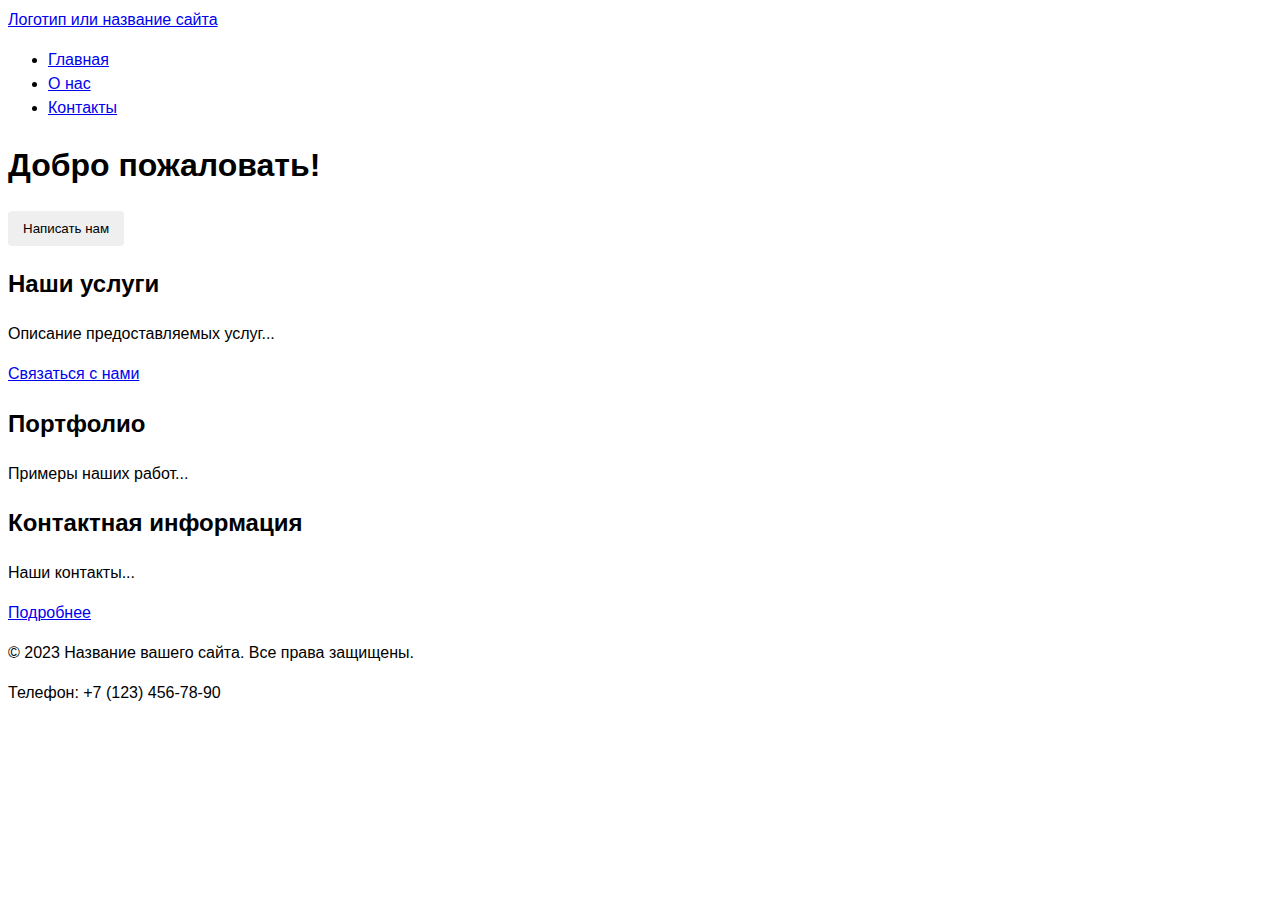
<file: index.html>
<!DOCTYPE html>
<html lang="ru">
<head>
 <link rel="stylesheet" href="styles.css">
 <meta charset="UTF-8">
 <meta name="viewport" content="width=device-width, initial-scale=1.0">
 <title>Главная - Название вашего сайта</title>
 <meta name="description" content="Краткое описание главной страницы вашего сайта">
 <link rel="icon" href="https://linjjwh.github.io/my-awesome-project/assets/favicon.ico" type="image/x-icon">
 <style>
    html {
        scroll-behavior: smooth;
    }
</style>
 <meta property="og:type" content="website">
<meta property="og:title" content="Мой Awesome Проект - Главная">
<meta property="og:description" content="Добро пожаловать на мой учебный проект по веб-разработке">
<meta property="og:image" content="https://linjjwh.github.io/my-awesome-project/assets/og-image.jpg">
<meta property="og:url" content="https://linjjwh.github.io/my-awesome-project/">
</head>
<body>
 <!-- Шапка сайта -->
 <header>
 <a href="/">Логотип или название сайта</a>
 <!-- Главное меню навигации -->
 <nav>
 <ul>
 <li><a href="index.html">Главная</a></li>
 <li><a href="about.html">О нас</a></li>
 <li><a href="contacts.html">Контакты</a></li>
 </ul>
 </nav>
 </header>
 <!-- Уникальное основное содержимое страницы -->
 <main>
 <h1>Добро пожаловать!</h1>

    <!-- Кнопка открытия формы -->
    <button id="openDialog" type="button">Написать нам</button>

    <!-- Модальное окно с формой -->
    <dialog id="contactDialog">
        <h2>Обратная связь</h2>

        <form id="contactForm" method="dialog" novalidate>
<!-- Имя -->
<label for="name">Имя *</label>
<input id="name" name="name" type="text" required minlength="2"
       aria-describedby="nameHelp">
<small id="nameHelp">Минимум 2 символа</small>

<!-- Email -->
<label for="email">Email *</label>
<input id="email" name="email" type="email" required
       aria-describedby="emailHelp">
<small id="emailHelp">Например: example@mail.com</small>

<!-- Телефон -->
<label for="phone">Телефон *</label>
<input id="phone" name="phone" type="tel" required
       pattern="^\+7 \(\d{3}\) \d{3}-\d{2}-\d{2}$"
       placeholder="+7 (900) 000-00-00"
       aria-describedby="phoneHelp">
<small id="phoneHelp">Формат: +7 (900) 000-00-00</small>

<!-- Тема -->
<label for="topic">Тема *</label>
<select id="topic" name="topic" required
        aria-describedby="topicHelp">
    <option value="">Выберите тему</option>
    <option>Вопрос</option>
    <option>Заказ</option>
</select>
<small id="topicHelp">Выберите категорию вашего обращения</small>

<!-- Сообщение -->
<label for="message">Сообщение *</label>
<textarea id="message" name="message" rows="4" required
          aria-describedby="messageHelp"></textarea>
<small id="messageHelp">Опишите ваш вопрос подробно</small>

<div class="form-actions">
    <button type="button" id="closeDialog">Закрыть</button>
    <button type="submit">Отправить</button>
</div>
        </form>
    </dialog>

    <script src="main.js" defer></script>
 <!-- Секция 1 с якорем -->
 <section id="services">
 <h2>Наши услуги</h2>
 <p>Описание предоставляемых услуг...</p>
 <a href="contacts.html#contact-info">Связаться с нами</a> <!-- Якорная ссылка внутри страницы -->
 </section>
 <!-- Секция 2 с якорем -->
 <section id="portfolio">
 <h2>Портфолио</h2>
 <p>Примеры наших работ...</p>
 </section>
 <!-- Секция 3 с якорем -->
 <section id="contacts">
 <h2>Контактная информация</h2>
 <p>Наши контакты...</p>
 <a href="contacts.html">Подробнее</a> <!-- Ссылка на отдельную страницу -->
 </section>
 </main>
 <!-- Подвал сайта -->
 <footer>
 <p>&copy; 2023 Название вашего сайта. Все права защищены.</p>
 <p>Телефон: +7 (123) 456-78-90</p>
 </footer>
</body>
</html>
</file>
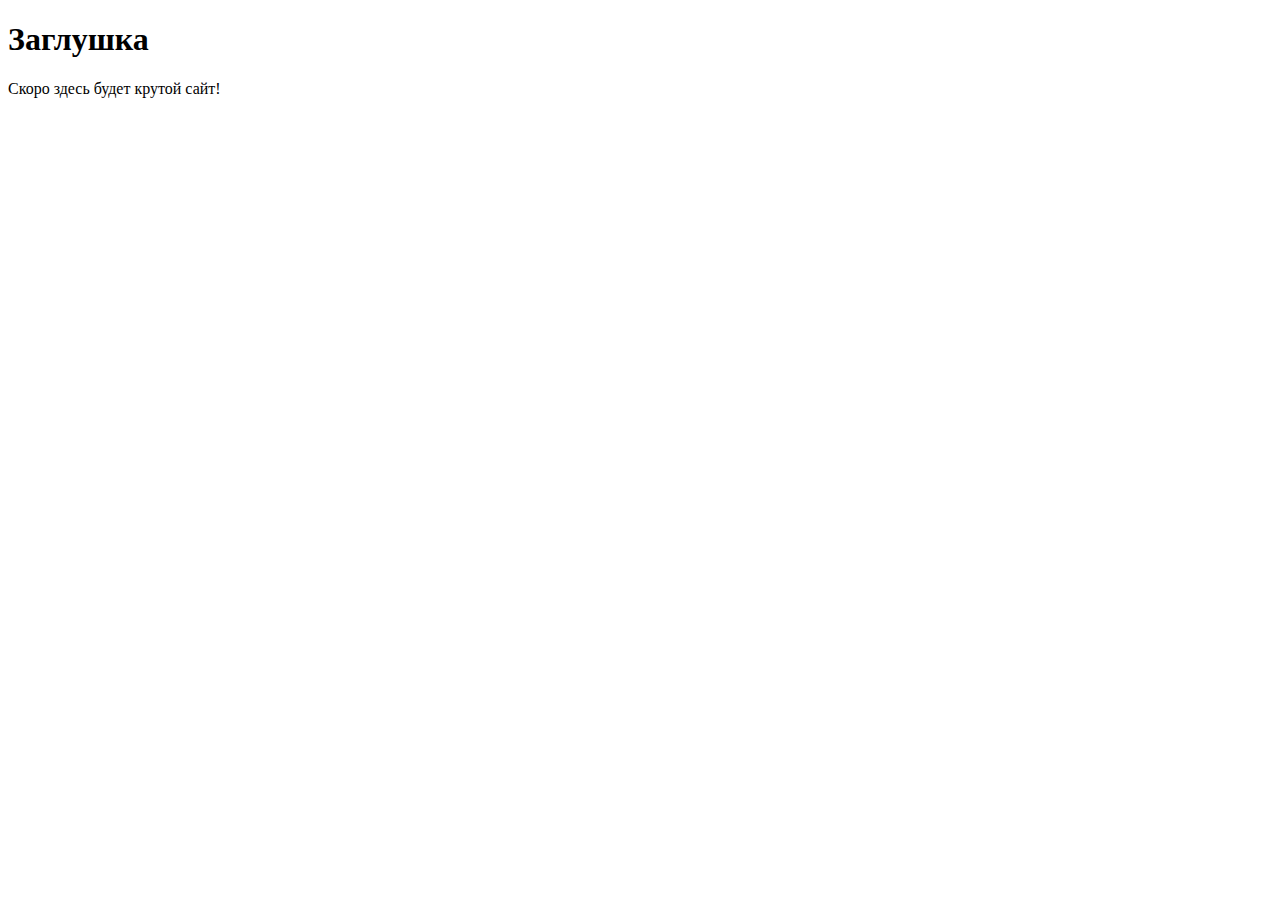
<file: src/index.html>
<!DOCTYPE html>
<html lang="ru">
<head>
 <meta charset="UTF-8">
 <!-- Важная мета-информация для корректного отображения на мобильных устройствах -->
 <meta name="viewport" content="width=device-width, initial-scale=1.0">
 <title>Мой первый проект</title>
 <!-- Подключение фавиконки -->
 <link rel="icon" href="../assets/favicon.ico" type="image/x-icon">
</head>
<body>
 <h1>Заглушка</h1>
 <p>Скоро здесь будет крутой сайт!</p>
</body>
</html>
</file>
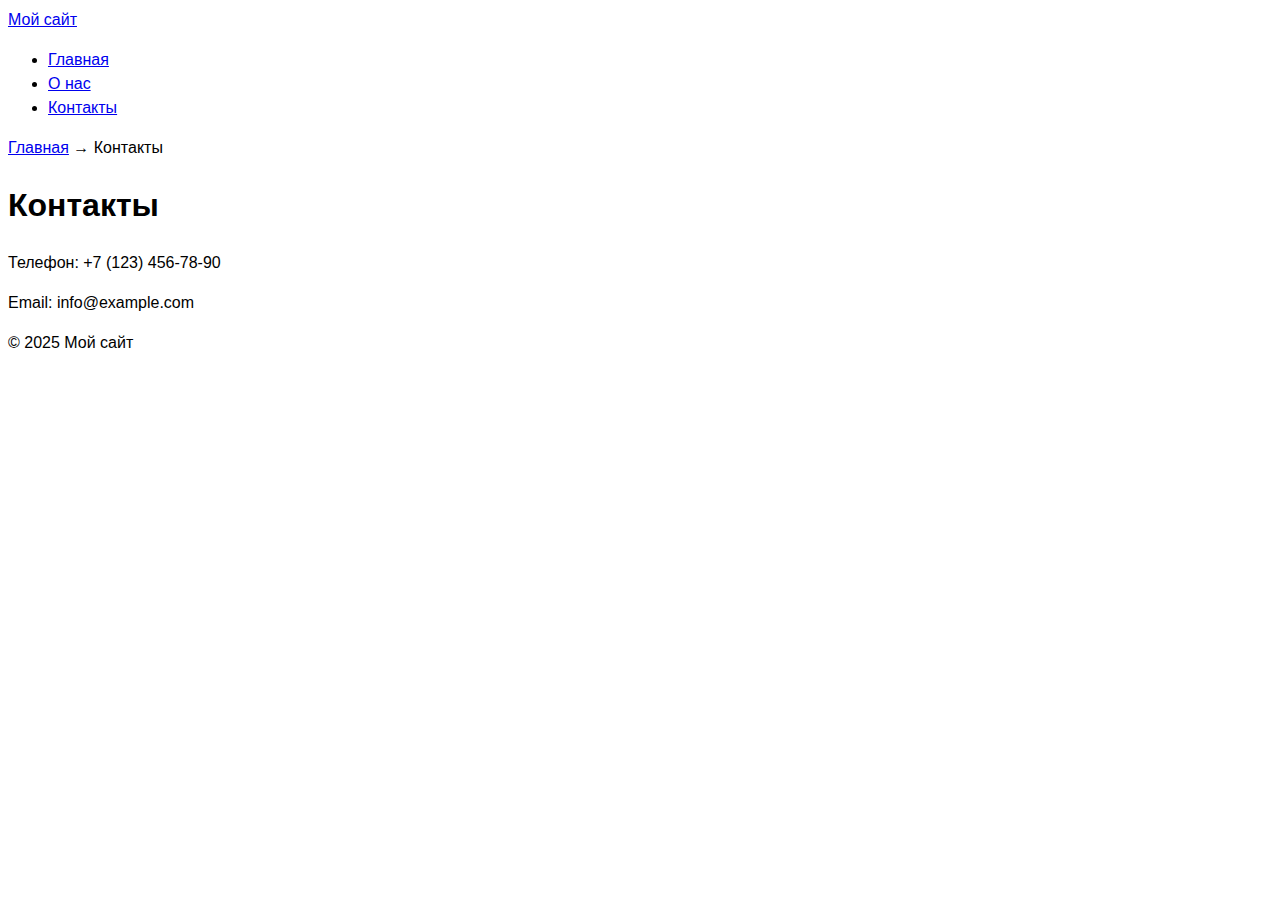
<file: about.html>
<!DOCTYPE html>
<html lang="ru">
<head>
  <meta charset="UTF-8">
  <meta name="viewport" content="width=device-width, initial-scale=1.0">
  <title>Контакты</title>
  <link rel="stylesheet" href="styles.css">
</head>
<body>
<header class="site-header">
  <div class="container">
    <a class="site-header__brand" href="index.html">Мой сайт</a>
    <nav class="site-nav">
      <ul class="site-nav__list">
        <li><a class="site-nav__link" href="index.html">Главная</a></li>
        <li><a class="site-nav__link" href="about.html">О нас</a></li>
        <li><a class="site-nav__link site-nav__link--current" href="contacts.html">Контакты</a></li>
      </ul>
    </nav>
  </div>
</header>

<main class="container">
  <nav class="breadcrumbs" aria-label="Хлебные крошки">
    <a class="breadcrumbs__link" href="index.html">Главная</a> →
    <span class="breadcrumbs__current">Контакты</span>
  </nav>
  <h1>Контакты</h1>
  <p>Телефон: +7 (123) 456-78-90</p>
  <p>Email: info@example.com</p>
</main>

<footer class="footer">
  <div class="container">
    <p>&copy; 2025 Мой сайт</p>
  </div>
</footer>
</body>
</html>
</file>
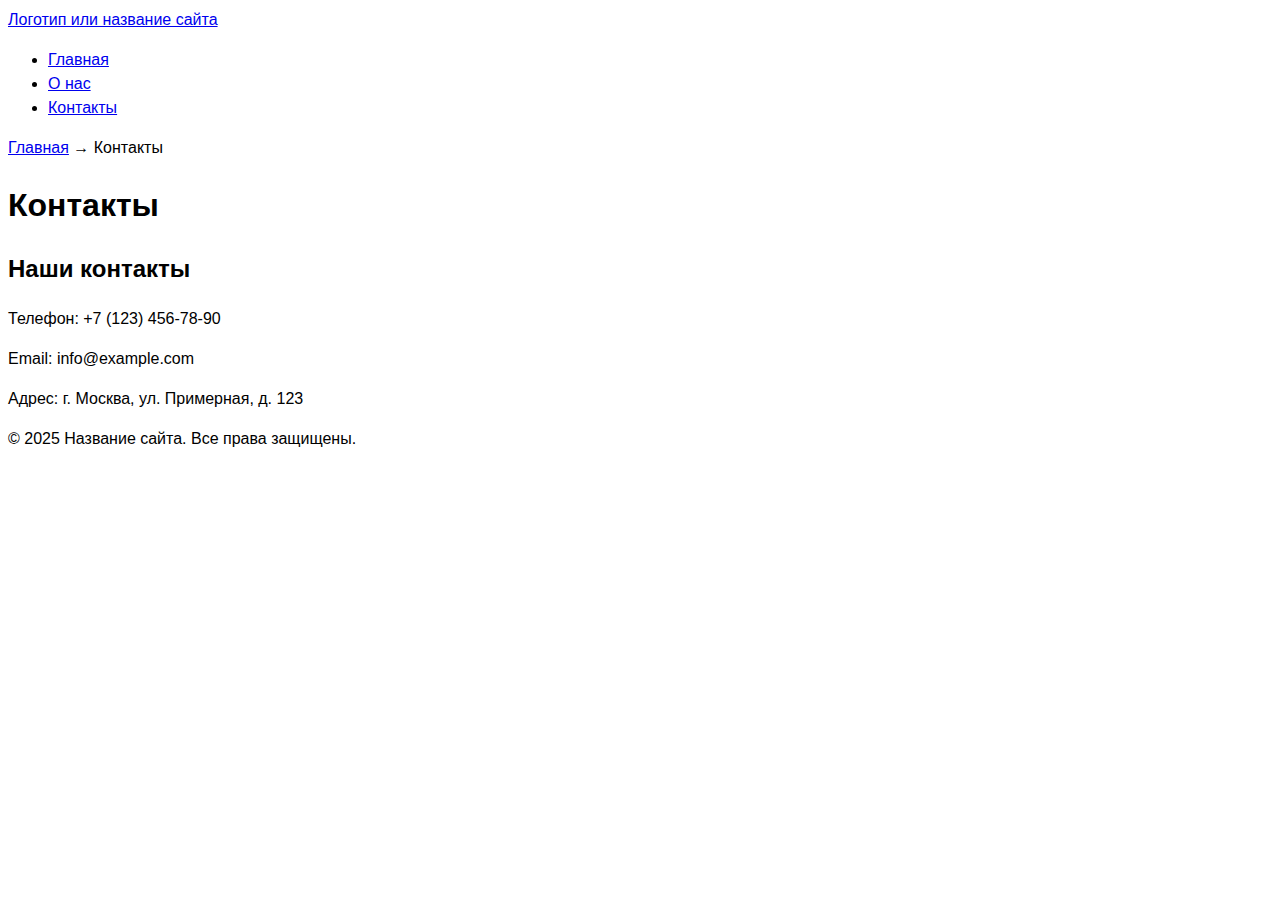
<file: contacts.html>
<!DOCTYPE html>
<html lang="ru">
<head>
 <link rel="stylesheet" href="styles.css">
 <meta charset="UTF-8">
 <meta name="viewport" content="width=device-width, initial-scale=1.0">
 <title>Контакты - Название вашего сайта</title>
 <meta name="description" content="Контактная информация нашей компании">
 <link rel="icon" href="assets/favicon.ico" type="image/x-icon">
 <meta property="og:type" content="website">
<meta property="og:title" content="Контакты - Мой Awesome Проект">
<meta property="og:description" content="Свяжитесь со мной для сотрудничества и вопросов">
<meta property="og:image" content="https://linjjwh.github.io/my-awesome-project/assets/og-contacts.jpg">
<meta property="og:url" content="https://linjjwh.github.io/my-awesome-project/contacts.html">
</head>
<body>
 <header>
 <a href="index.html">Логотип или название сайта</a>
 <nav>
 <ul>
 <li><a href="index.html">Главная</a></li>
 <li><a href="about.html">О нас</a></li>
 <li><a href="contacts.html">Контакты</a></li>
 </ul>
 </nav>
 </header>

 <main>
 <nav aria-label="Хлебные крошки">
 <a href="index.html">Главная</a> →
 <span>Контакты</span>
 </nav>

 <h1>Контакты</h1>

 <section>
 <h2>Наши контакты</h2>
 <p>Телефон: +7 (123) 456-78-90</p>
 <p>Email: info@example.com</p>
 <p>Адрес: г. Москва, ул. Примерная, д. 123</p>
 </section>
 </main>

 <footer>
 <p>&copy; 2025 Название сайта. Все права защищены.</p>
 </footer>
</body>
</html>
</file>
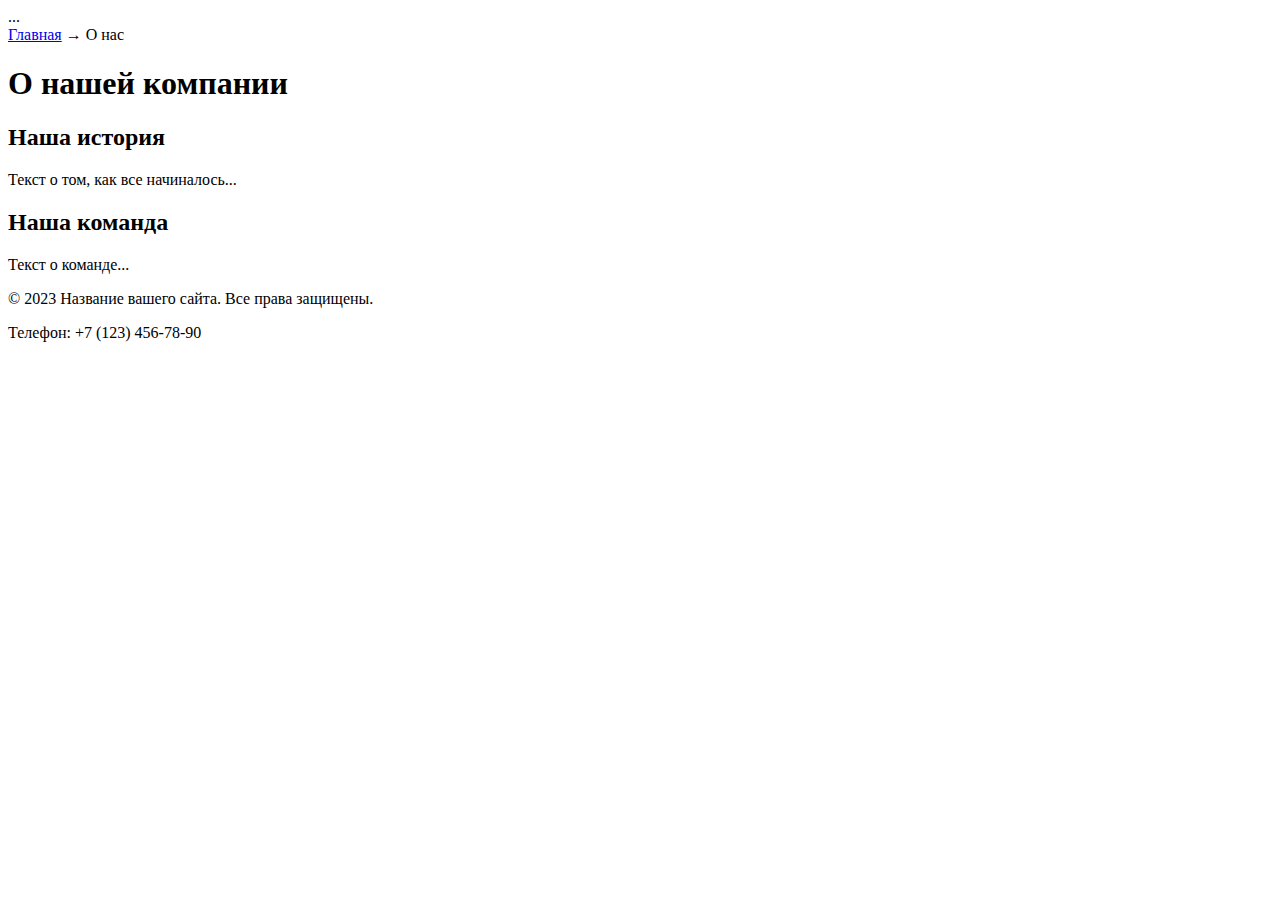
<file: src/about.html>
<!DOCTYPE html>
<html lang="ru">
<head>
 <meta charset="UTF-8">
 <meta name="viewport" content="width=device-width, initial-scale=1.0">
 <title>Главная - Название вашего сайта</title>
 <link rel="icon" href="https://linjjwh.github.io/my-awesome-project/assets/favicon.ico" type="image/x-icon">
 <meta name="description" content="Узнайте больше о нашей компании и истории">
 <meta property="og:type" content="website">
<meta property="og:title" content="О проекте - Мой Awesome Проект">
<meta property="og:description" content="Узнайте больше о моем учебном проекте и его создателе">
<meta property="og:image" content="https://linjjwh.github.io/my-awesome-project/assets/og-about.jpg">
<meta property="og:url" content="https://linjjwh.github.io/my-awesome-project/about.html">
</head>
<body>
 <header>
 ... <!-- Скопируйте весь блок <header> из index.html -->
 </header>
 <main>
 <!-- Простые "хлебные крошки" -->
 <nav aria-label="Хлебные крошки">
 <a href="index.html">Главная</a> →
 <span>О нас</span>
 </nav>
 <h1>О нашей компании</h1>
 <section>
 <h2>Наша история</h2>
 <p>Текст о том, как все начиналось...</p>
 </section>
 <section>
 <h2>Наша команда</h2>
 <p>Текст о команде...</p>
 </section>
 </main>
 <footer>
 <p>&copy; 2023 Название вашего сайта. Все права защищены.</p>
 <p>Телефон: +7 (123) 456-78-90</p>
 </footer>
</body>
</html>
</file>
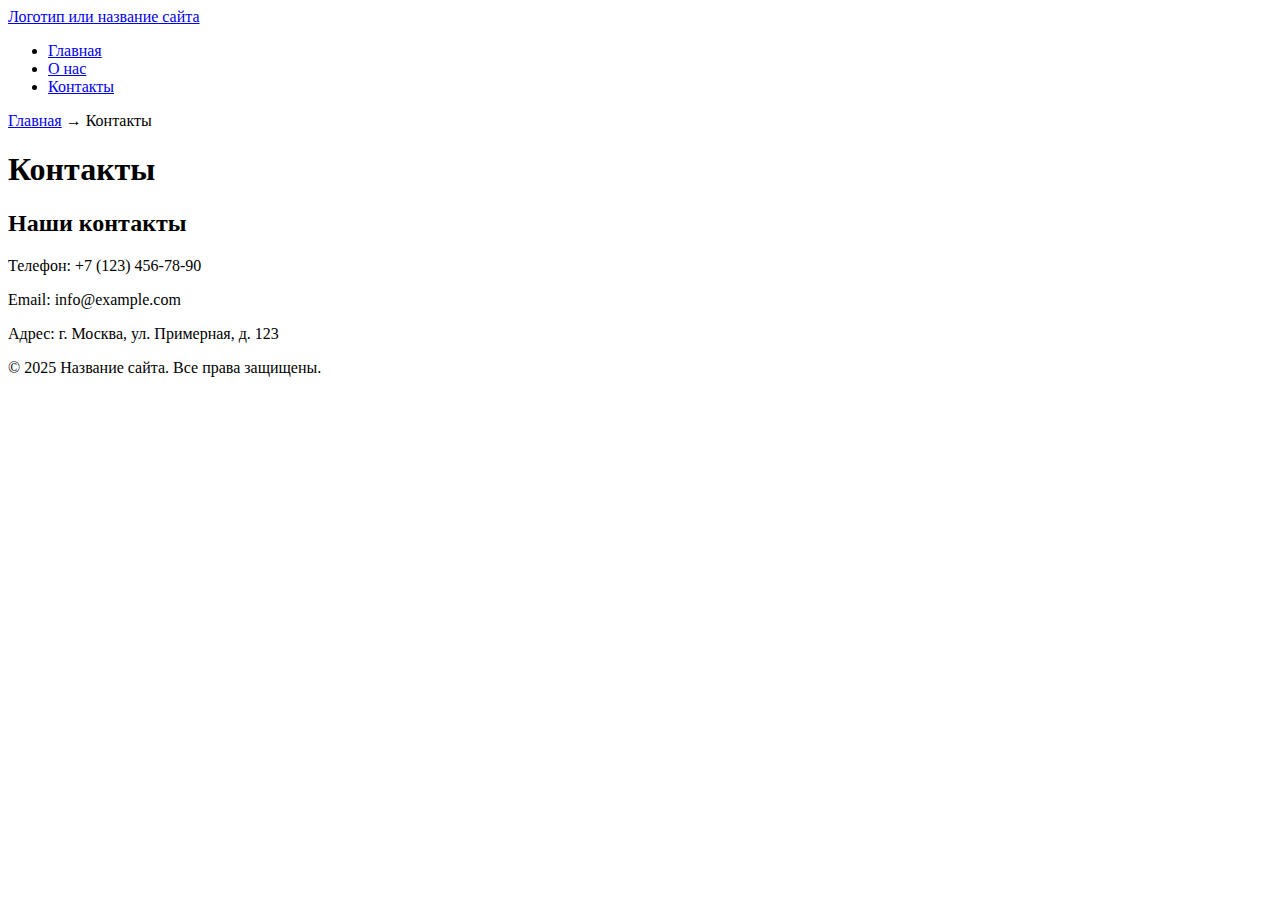
<file: src/contacts.html>
<!DOCTYPE html>
<html lang="ru">
<head>
 <meta charset="UTF-8">
 <meta name="viewport" content="width=device-width, initial-scale=1.0">
 <title>Контакты - Название вашего сайта</title>
 <meta name="description" content="Контактная информация нашей компании">
 <link rel="icon" href="assets/favicon.ico" type="image/x-icon">
 <meta property="og:type" content="website">
<meta property="og:title" content="Контакты - Мой Awesome Проект">
<meta property="og:description" content="Свяжитесь со мной для сотрудничества и вопросов">
<meta property="og:image" content="https://linjjwh.github.io/my-awesome-project/assets/og-contacts.jpg">
<meta property="og:url" content="https://linjjwh.github.io/my-awesome-project/contacts.html">
</head>
<body>
 <header>
 <a href="index.html">Логотип или название сайта</a>
 <nav>
 <ul>
 <li><a href="index.html">Главная</a></li>
 <li><a href="about.html">О нас</a></li>
 <li><a href="contacts.html">Контакты</a></li>
 </ul>
 </nav>
 </header>

 <main>
 <nav aria-label="Хлебные крошки">
 <a href="index.html">Главная</a> →
 <span>Контакты</span>
 </nav>

 <h1>Контакты</h1>

 <section>
 <h2>Наши контакты</h2>
 <p>Телефон: +7 (123) 456-78-90</p>
 <p>Email: info@example.com</p>
 <p>Адрес: г. Москва, ул. Примерная, д. 123</p>
 </section>
 </main>

 <footer>
 <p>&copy; 2025 Название сайта. Все права защищены.</p>
 </footer>
</body>
</html>
</file>
<file: styles.css>
* { box-sizing: border-box; }

body {
    font-family: Arial, sans-serif;
    line-height: 1.5;
}

/* Стили для модального окна */
dialog {
    padding: 20px;
    border: none;
    border-radius: 12px;
    width: 90%;
    max-width: 500px;
}

dialog::backdrop {
    background: rgba(0,0,0,0.5);
}

/* Стили для формы */
label {
    display: block;
    margin: 10px 0 5px;
}

input, select, textarea {
    width: 100%;
    padding: 8px;
    margin-bottom: 10px;
    border: 1px solid #ccc;
    border-radius: 4px;
}

button {
    padding: 10px 15px;
    border: none;
    border-radius: 4px;
    cursor: pointer;
}

.form-actions {
    display: flex;
    gap: 10px;
    margin-top: 15px;
}

/* Стили для ошибок */
[aria-invalid="true"] {
    border-color: #ff4d4f;
    background-color: #fff2f0;
}

small {
    display: block;
    margin-top: 4px;
    font-size: 12px;
    color: #666;
}

/* Для сообщений об ошибках */
input:invalid, select:invalid, textarea:invalid {
    border-color: #ff4d4f;
}
</file>
